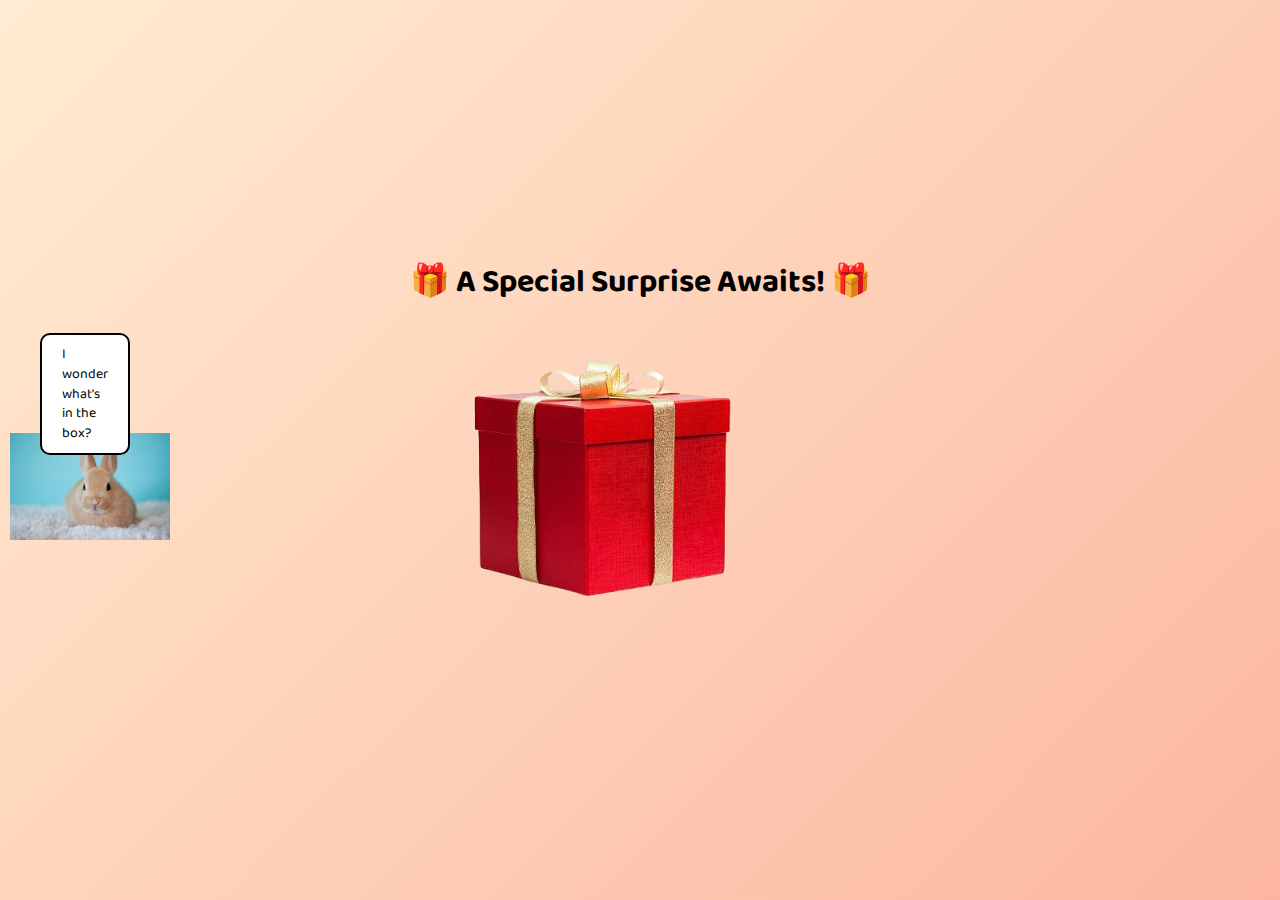
<file: index.html>
<!DOCTYPE html>
<html lang="en">
<head>
    <meta charset="UTF-8">
    <meta name="viewport" content="width=device-width, initial-scale=1.0">
    <title>What's in the Box?</title>
    <link rel="stylesheet" href="style.css">
    <link href="https://fonts.googleapis.com/css2?family=Baloo+2:wght@600&display=swap" rel="stylesheet">
</head>
<body>
    <!-- Main container for the page -->
    <div class="container">
        <h1 class="special-text">🎁 A Special Surprise Awaits! 🎁</h1>
        <div class="present-container">
            <img src="unopened-present.png" alt="An unopened present" id="present">
        </div>
    </div>

    <!-- Bunny and speech bubble -->
    <div class="bunny-container">
        <img src="bunny.png" alt="A cute bunny" class="bunny">
        <div class="speech-bubble">I wonder what's in the box?</div>
    </div>    

    <!-- JavaScript -->
    <script src="script.js"></script>
</body>
</html>
</file>
<file: style.css>
body {
    margin: 0;
    font-family: 'Baloo 2', sans-serif;
    display: flex;
    flex-direction: column;
    justify-content: center;
    align-items: center;
    background: linear-gradient(135deg, #ffecd2, #fcb69f); /* Warm gradient */
    height: 100vh;
}

.container h1 {
    font-size: 2rem; /* Default font size */
    line-height: 1.2; /* Compact line spacing */
    text-align: center; /* Center align the text */
    margin: 0; /* Remove extra spacing around the header */
    word-break: break-word; /* Allow breaking long words for better fit */
}


.present-container {
    position: relative; /* Keeps elements within this container positioned relative to it */
}

.present-container img {
    cursor: pointer;
    width: 80%; /* Use a percentage for responsive scaling */
    max-width: 700px; /* Keep it manageable for larger screens */
    transition: transform 0.3s ease;
}

.present-container img:hover {
    transform: scale(1.1); /* Slightly enlarge the present on hover */
}

.bunny-container {
    position: absolute;
    bottom: 40%; /* Adjust vertical positioning */
    left: 0; /* Align the container to the left edge of the screen */
    display: flex;
    align-items: flex-start;
    width: auto; /* Allow the container to size itself based on content */
    justify-content: flex-start; /* Align the content to the left inside the container */
    padding-left: 10px; /* Optional: Add padding for spacing from the screen edge */
}

.bunny {
    width: 160px; /* Smaller bunny size for mobile */
}

.speech-bubble {
    background: #fff;
    border: 2px solid #000;
    border-radius: 10px;
    padding: 10px 20px; /* Decrease vertical padding, increase horizontal padding */
    font-size: 14px; /* Maintain font size for mobile */
    position: absolute; /* Absolute position within .present-container */
    top: -100px; /* Adjust position above the image */
    left: 50%; /* Center horizontally above the image */
    transform: translateX(-50%); /* Ensure it stays centered above the image */
    animation: bobbing 2s infinite;
    max-width: 200px; /* Increase width for a longer horizontal appearance */
    word-wrap: break-word; /* Prevent text overflow */
    line-height: 1.4; /* Adjust line height to match the reduced height */
}


.speech-bubble:after {
    content: '';
    position: absolute;
    bottom: -10px;
    left: 20px;
    border-width: 10px;
    border-style: solid;
    border-color: #fff transparent transparent transparent;
}

@keyframes bobbing {
    0%, 100% {
        transform: translateY(0);
    }
    50% {
        transform: translateY(-5px);
    }
}

/* Responsive design for smaller screens */
@media screen and (max-width: 600px) {
    /* Header adjustments */
    .container h1 {
        font-size: 1.5rem; /* Reduce font size for small screens */
        line-height: 1.3; /* Adjust line height for readability */
        margin-bottom: 10px; /* Add spacing below the header */
        text-align: center;
        position: relative; /* Set relative position */
        top: -120px; /* Example: adjust position from the top */
    }    

    /* Present container adjustments */
    .present-container {
        position: absolute; /* Fix it at the bottom */
        bottom: 0; /* Align with the bottom of the viewport */
        width: 100%; /* Stretch to fit the width */
        display: flex; /* Use flexbox to center the image */
        justify-content: center; /* Center the present */
    }

    .present-container img {
        width: 90%; /* Shrink the image for smaller screens */
        max-width: 400px; /* Add a max-width to prevent excessive scaling */
        transition: transform 0.3s ease; /* Keep hover effect */
    }

    /* Bunny and speech bubble adjustments */
    .bunny-container {
        position: absolute; /* Ensure it floats */
        bottom: 40%; /* Adjust the vertical position to be above the present */
        left: 10%; /* Adjust for better visibility */
        display: flex;
        align-items: center;
    }

    .bunny {
        width: 90px; /* Smaller bunny size for mobile */
    }

    .speech-bubble {
        font-size: 10px; /* Smaller text for a more compact bubble */
        top: -20px; /* Position speech bubble closer to the bunny */
        left: 0%; /* Center it relative to the bunny */
        transform: translateX(-50%); /* Align perfectly */
        width: 200px; /* Fixed width to force line break */
        height: auto; /* Let the height adjust based on content */
        padding: 4px 12px; /* More horizontal padding for a wider bubble */
        border-radius: 10px; /* Optional: add rounded corners for a more rectangular look */
        line-height: 1.2; /* Tighten the text vertically */
        word-wrap: break-word; /* Allow text to break into multiple lines */
        text-align: center; /* Optional: center the text inside the bubble */
    }    
}
</file>
